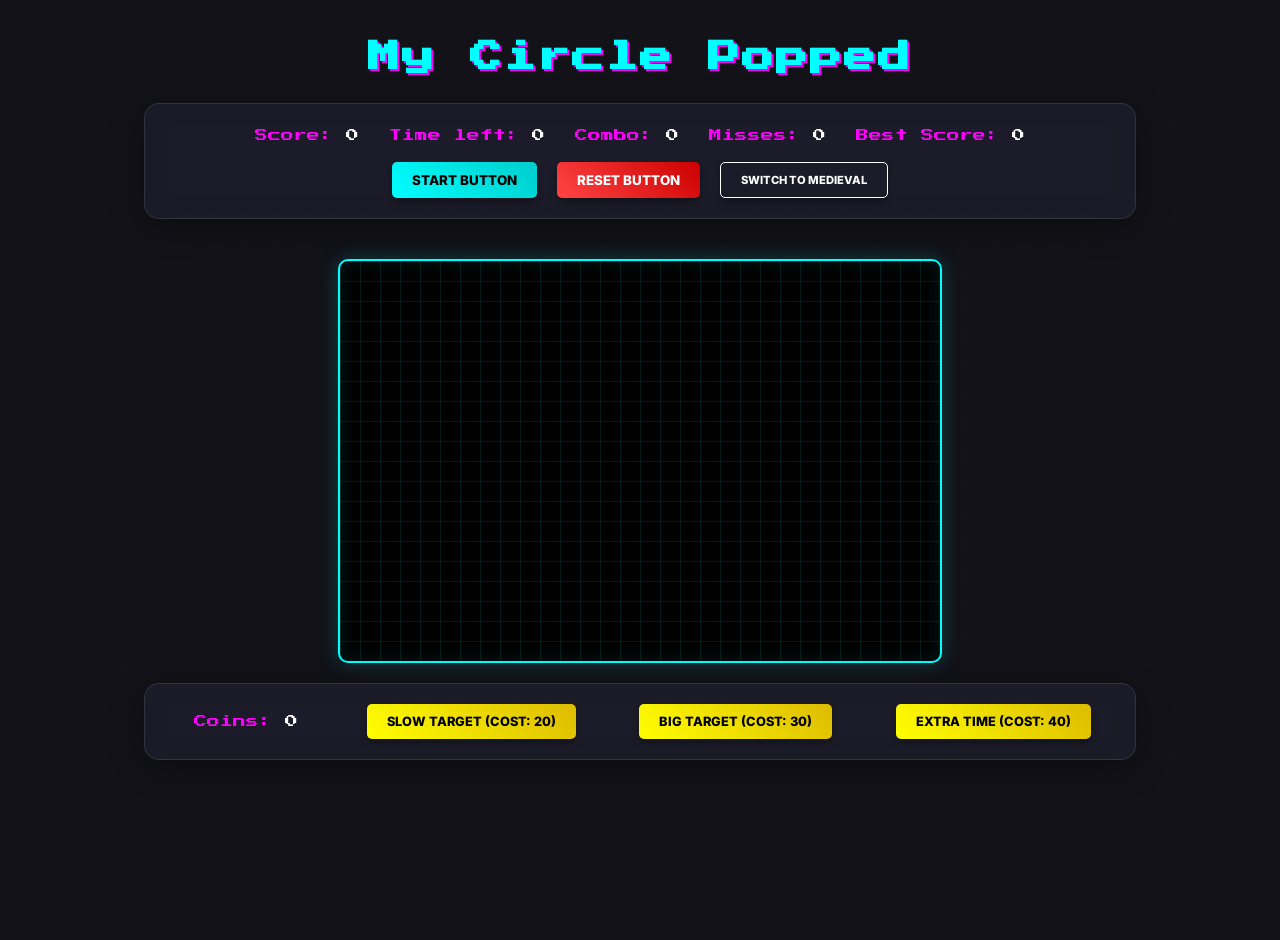
<file: index.html>
<!DOCTYPE html>
<html>

<head>
    <title>My Circle Popped</title>
    <link
        href="https://fonts.googleapis.com/css2?family=Press+Start+2P&family=Inter:wght@400;600;800&family=MedievalSharp&display=swap"
        rel="stylesheet">
    <link rel="stylesheet" href="style.css">
    <link rel="icon" type="image/png" href="favicon.png">
</head>

<body>
    <h1> My Circle Popped </h1>
    <div id="hud">
        <!-- Stats Row -->
        <div class="stats-row">
            <p>Score: <span id="scoreValue">0</span></p>
            <p>Time left: <span id="timeValue">0</span></p>
            <p>Combo: <span id="comboValue">0</span></p>
            <p>Misses: <span id="missValue">0</span></p>
            <p>Best Score: <span id="bestScoreValue">0</span></p>
        </div>

        <!-- Controls Row -->
        <div class="controls-row">
            <button id="startButton"> Start Button </button>
            <button id="resetButton"> Reset Button </button>
            <button id="themeButton">Switch to Medieval</button>
        </div>
    </div>

    <div id="spawningBox"></div>
    <div id="shop">
        <p>Coins: <span id="coinValue">0</span></p>
        <button id="upgrade1Button">Slow Target (Cost: 20) </button>
        <button id="upgrade2Button">Big Target (Cost: 30) </button>
        <button id="upgrade3Button">Extra Time (Cost: 40) </button>
    </div>

    <script type="module" src="scripts/main.js"></script> <!--Run the script last!!-->

</body>

</html>
</file>
<file: style.css>
:root {
    --bg-color: #121212;
    --surface-color: #1e1e2e;
    --text-color: #ffffff;
    --primary-color: #00ffff;
    /* Cyan */
    --secondary-color: #ff00ff;
    /* Magenta */
    --accent-color: #ffff00;
    /* Yellow */
    --danger-color: #ff4444;

    --glow-primary: 0 0 10px rgba(0, 255, 255, 0.7);
    --glow-secondary: 0 0 10px rgba(255, 0, 255, 0.7);

    --font-heading: 'Press Start 2P', cursive;
    --font-body: 'Inter', sans-serif;

    /* Background Pattern - Cyberpunk Grid */
    --bg-image:
        linear-gradient(rgba(18, 18, 25, 0.9), rgba(18, 18, 25, 0.9)),
        url("data:image/svg+xml,%3Csvg width='60' height='60' viewBox='0 0 60 60' xmlns='http://www.w3.org/2000/svg'%3E%3Cg fill='none' fill-rule='evenodd'%3E%3Cg fill='%231e1e2e' fill-opacity='0.4'%3E%3Cpath d='M36 34v-4h-2v4h-4v2h4v4h2v-4h4v-2h-4zm0-30V0h-2v4h-4v2h4v4h2V6h4V4h-4zM6 34v-4H4v4H0v2h4v4h2v-4h4v-2H6zM6 4V0H4v4H0v2h4v4h2V6h4V4H6z'/%3E%3C/g%3E%3C/g%3E%3C/svg%3E");

    --arena-border: 2px solid var(--primary-color);
    --arena-shadow: 0 0 20px rgba(0, 255, 255, 0.2), inset 0 0 20px rgba(0, 255, 255, 0.1);
    --arena-bg: #000;
}

/* --- MEDIEVAL THEME OVERRIDES --- */
body.medieval-theme {
    --bg-color: #2b1d0e;
    /* Dark Wood */
    --surface-color: #3d2b1f;
    /* Wood Panel */
    --text-color: #d4c59a;
    /* Parchment */
    --primary-color: #ffd700;
    /* Gold */
    --secondary-color: #8b0000;
    /* Crimson */
    --accent-color: #cd853f;
    /* Bronze/Leather */
    --danger-color: #550000;

    --font-heading: 'MedievalSharp', cursive;
    --font-body: 'MedievalSharp', cursive;

    /* Background - Old Paper / Leather Texture (Simulated with simple noise/color) */
    --bg-image: radial-gradient(circle, #3d2b1f 0%, #1a1008 100%);

    --arena-border: 6px solid #5c4033;
    /* Thick Wood Border */
    --arena-shadow: 2px 2px 10px rgba(0, 0, 0, 0.7) inset, 0 0 0 4px #3e2723;
    --arena-bg: #261a12;
}

body {
    font-family: var(--font-body);
    background-color: var(--bg-color);
    color: var(--text-color);
    margin: 0;
    padding: 20px;
    display: flex;
    flex-direction: column;
    align-items: center;
    min-height: 100vh;
    background-image: var(--bg-image);
    transition: background 0.5s ease, color 0.5s ease;
}

/* Headers */
h1 {
    font-family: var(--font-heading);
    color: var(--primary-color);
    text-shadow: 2px 2px 0px var(--secondary-color);
    margin-bottom: 30px;
    letter-spacing: 2px;
}

/* UI Container */
#hud,
#shop {
    background: rgba(30, 30, 46, 0.8);
    backdrop-filter: blur(10px);
    -webkit-backdrop-filter: blur(10px);
    padding: 20px;
    border-radius: 15px;
    border: 1px solid rgba(255, 255, 255, 0.1);
    box-shadow: 0 8px 32px 0 rgba(0, 0, 0, 0.37);
    margin-bottom: 20px;
    width: 100%;
    max-width: 950px;
    display: flex;
    flex-direction: column;
    /* Force Vertical Stack for HUD */
    align-items: center;
    gap: 15px;
    transition: all 0.5s ease;
}

/* Flex Rows inside HUD */
.stats-row,
.controls-row {
    display: flex;
    justify-content: center;
    flex-wrap: wrap;
    gap: 20px;
    width: 100%;
    align-items: center;
}

/* Shop handles its own layout (keep horizontal or allow wrap) */
#shop {
    flex-direction: row;
    /* Shop can stay horizontal */
    justify-content: space-around;
    flex-wrap: wrap;
}


/* Medieval Override for UI */
body.medieval-theme #hud,
body.medieval-theme #shop {
    background: #3d2b1f;
    /* Wood */
    border: 2px solid #8b4513;
    box-shadow: 5px 5px 15px rgba(0, 0, 0, 0.8);
    border-radius: 4px;
    /* Less rounded */
}

#hud p,
#shop p {
    font-family: var(--font-heading);
    font-size: 0.8rem;
    margin: 5px;
    color: var(--secondary-color);
}

/* Medieval Text Color Override */
body.medieval-theme #hud p,
body.medieval-theme #shop p {
    color: #a0522d;
    /* Sienna */
    font-size: 1.0rem;
    /* Comfortable size */
}


#hud span,
#shop span {
    color: var(--text-color);
}

/* Arena */
#spawningBox {
    width: 600px;
    height: 400px;
    background-color: var(--arena-bg);
    border: var(--arena-border);
    box-shadow: var(--arena-shadow);
    margin: 20px auto;
    position: relative;
    border-radius: 10px;
    overflow: hidden;

    /* Grid Pattern (Only shows if var is set, otherwise overwritten by theme) */
    background-image:
        linear-gradient(rgba(0, 255, 255, 0.1) 1px, transparent 1px),
        linear-gradient(90deg, rgba(0, 255, 255, 0.1) 1px, transparent 1px);
    background-size: 20px 20px;
    transition: all 0.5s ease;
}

/* Medieval Arena Override - Remove Grid */
body.medieval-theme #spawningBox {
    background-image: none;
    /* No grid */
    border-radius: 2px;
}

/* Target */
.target {
    width: 50px;
    height: 50px;
    /* Default Neon Target */
    background: radial-gradient(circle at 30% 30%, #ffaaaa, #ff0000);
    position: absolute;
    border-radius: 50%;
    cursor: crosshair;
    box-shadow: 0 0 15px rgba(255, 0, 0, 0.8);
    transition: top 0.7s cubic-bezier(0.25, 0.46, 0.45, 0.94), left 0.7s cubic-bezier(0.25, 0.46, 0.45, 0.94);
    animation: pulse 1s infinite alternate;
}

/* Medieval Target - Archery Target style */
body.medieval-theme .target {
    /* Rings: White outer, Black mid, Red inner, Yellow center */
    background: radial-gradient(circle,
            #ffd700 0%, #ffd700 20%,
            #ff0000 20%, #ff0000 40%,
            #000000 40%, #000000 60%,
            #ffffff 60%, #ffffff 100%);
    box-shadow: 2px 2px 5px rgba(0, 0, 0, 0.5);
    animation: none;
    /* No pulsing in medieval times! */
}

@keyframes pulse {
    from {
        transform: scale(1);
        box-shadow: 0 0 10px rgba(255, 0, 0, 0.6);
    }

    to {
        transform: scale(1.1);
        box-shadow: 0 0 20px rgba(255, 0, 0, 0.9);
    }
}

/* Buttons */
button {
    font-family: var(--font-body);
    font-weight: 800;
    text-transform: uppercase;
    padding: 10px 20px;
    border: none;
    border-radius: 5px;
    cursor: pointer;
    transition: all 0.2s ease;
    background: linear-gradient(45deg, var(--primary-color), #00cccc);
    color: #000;
    box-shadow: 0 4px 6px rgba(0, 0, 0, 0.3);
}

/* Medieval Button Override */
body.medieval-theme button {
    background: linear-gradient(to bottom, #8b4513, #5c4033);
    color: #ffd700;
    border: 2px solid #3e2723;
    border-radius: 2px;
    box-shadow: 0 4px 0 #3e2723;
    text-shadow: 1px 1px 0 #000;
}

body.medieval-theme button:hover {
    background: linear-gradient(to bottom, #a0522d, #6d4c41);
    transform: translateY(-2px);
    box-shadow: 0 6px 0 #3e2723;
}

body.medieval-theme button:active {
    transform: translateY(2px);
    box-shadow: 0 2px 0 #3e2723;
}


button:hover {
    transform: translateY(-2px);
    box-shadow: 0 6px 12px rgba(0, 255, 255, 0.4);
}

button:active {
    transform: translateY(1px);
}

#resetButton {
    background: linear-gradient(45deg, var(--danger-color), #cc0000);
    color: white;
}

/* Medieval Reset */
body.medieval-theme #resetButton {
    background: linear-gradient(to bottom, #800000, #500000);
    color: white;
}


#themeButton {
    background: transparent;
    border: 1px solid var(--text-color);
    color: var(--text-color);
    font-size: 0.7rem;
}

body.medieval-theme #themeButton {
    background: #2b1d0e;
    color: #ffd700;
    border: 1px solid #ffd700;
    box-shadow: none;
}


#shop button {
    background: linear-gradient(45deg, var(--accent-color), #ddbb00);
    font-size: 0.8rem;
}

body.medieval-theme #shop button {
    background: linear-gradient(to bottom, #daa520, #b8860b);
    color: #3e2723;
    box-shadow: 0 4px 0 #8b4513;
}


/* Feedback Text */
.feedback-text {
    font-family: var(--font-heading);
    font-size: 24px;
    text-shadow: 3px 3px 0px #000;
    -webkit-text-stroke: 1px white;
    position: absolute;
    font-weight: bold;
    pointer-events: none;
    user-select: none;
    animation: floatUp 0.6s cubic-bezier(0.175, 0.885, 0.32, 1.275) forwards;
    z-index: 10;
}

body.medieval-theme .feedback-text {
    color: #fffacd !important;
    /* LemonChiffon (Light Gold) */
    font-size: 32px;
    /* Bigger text */
    -webkit-text-stroke: 0;
    /* Remove stroke */
    text-shadow: 2px 2px 0 #000, 0 0 10px #ffd700;
    /* Glow */
}


@keyframes floatUp {
    0% {
        transform: translateY(0) scale(0.5);
        opacity: 0;
    }

    50% {
        opacity: 1;
        transform: translateY(-20px) scale(1.2);
    }

    100% {
        transform: translateY(-50px) scale(1);
        opacity: 0;
    }
}
</file>
<file: My Circle Popped/style.css>
:root {
    --bg-color: #121212;
    --surface-color: #1e1e2e;
    --text-color: #ffffff;
    --primary-color: #00ffff;
    /* Cyan */
    --secondary-color: #ff00ff;
    /* Magenta */
    --accent-color: #ffff00;
    /* Yellow */
    --danger-color: #ff4444;

    --glow-primary: 0 0 10px rgba(0, 255, 255, 0.7);
    --glow-secondary: 0 0 10px rgba(255, 0, 255, 0.7);

    --font-heading: 'Press Start 2P', cursive;
    --font-body: 'Inter', sans-serif;

    /* Background Pattern - Cyberpunk Grid */
    --bg-image:
        linear-gradient(rgba(18, 18, 25, 0.9), rgba(18, 18, 25, 0.9)),
        url("data:image/svg+xml,%3Csvg width='60' height='60' viewBox='0 0 60 60' xmlns='http://www.w3.org/2000/svg'%3E%3Cg fill='none' fill-rule='evenodd'%3E%3Cg fill='%231e1e2e' fill-opacity='0.4'%3E%3Cpath d='M36 34v-4h-2v4h-4v2h4v4h2v-4h4v-2h-4zm0-30V0h-2v4h-4v2h4v4h2V6h4V4h-4zM6 34v-4H4v4H0v2h4v4h2v-4h4v-2H6zM6 4V0H4v4H0v2h4v4h2V6h4V4H6z'/%3E%3C/g%3E%3C/g%3E%3C/svg%3E");

    --arena-border: 2px solid var(--primary-color);
    --arena-shadow: 0 0 20px rgba(0, 255, 255, 0.2), inset 0 0 20px rgba(0, 255, 255, 0.1);
    --arena-bg: #000;
}

/* --- MEDIEVAL THEME OVERRIDES --- */
body.medieval-theme {
    --bg-color: #2b1d0e;
    /* Dark Wood */
    --surface-color: #3d2b1f;
    /* Wood Panel */
    --text-color: #d4c59a;
    /* Parchment */
    --primary-color: #ffd700;
    /* Gold */
    --secondary-color: #8b0000;
    /* Crimson */
    --accent-color: #cd853f;
    /* Bronze/Leather */
    --danger-color: #550000;

    --font-heading: 'MedievalSharp', cursive;
    --font-body: 'MedievalSharp', cursive;

    /* Background - Old Paper / Leather Texture (Simulated with simple noise/color) */
    --bg-image: radial-gradient(circle, #3d2b1f 0%, #1a1008 100%);

    --arena-border: 6px solid #5c4033;
    /* Thick Wood Border */
    --arena-shadow: 2px 2px 10px rgba(0, 0, 0, 0.7) inset, 0 0 0 4px #3e2723;
    --arena-bg: #261a12;
}

body {
    font-family: var(--font-body);
    background-color: var(--bg-color);
    color: var(--text-color);
    margin: 0;
    padding: 20px;
    display: flex;
    flex-direction: column;
    align-items: center;
    min-height: 100vh;
    background-image: var(--bg-image);
    transition: background 0.5s ease, color 0.5s ease;
}

/* Headers */
h1 {
    font-family: var(--font-heading);
    color: var(--primary-color);
    text-shadow: 2px 2px 0px var(--secondary-color);
    margin-bottom: 30px;
    letter-spacing: 2px;
}

/* UI Container */
#hud,
#shop {
    background: rgba(30, 30, 46, 0.8);
    backdrop-filter: blur(10px);
    -webkit-backdrop-filter: blur(10px);
    padding: 20px;
    border-radius: 15px;
    border: 1px solid rgba(255, 255, 255, 0.1);
    box-shadow: 0 8px 32px 0 rgba(0, 0, 0, 0.37);
    margin-bottom: 20px;
    width: 100%;
    max-width: 950px;
    display: flex;
    flex-direction: column;
    /* Force Vertical Stack for HUD */
    align-items: center;
    gap: 15px;
    transition: all 0.5s ease;
}

/* Flex Rows inside HUD */
.stats-row,
.controls-row {
    display: flex;
    justify-content: center;
    flex-wrap: wrap;
    gap: 20px;
    width: 100%;
    align-items: center;
}

/* Shop handles its own layout (keep horizontal or allow wrap) */
#shop {
    flex-direction: row;
    /* Shop can stay horizontal */
    justify-content: space-around;
    flex-wrap: wrap;
}


/* Medieval Override for UI */
body.medieval-theme #hud,
body.medieval-theme #shop {
    background: #3d2b1f;
    /* Wood */
    border: 2px solid #8b4513;
    box-shadow: 5px 5px 15px rgba(0, 0, 0, 0.8);
    border-radius: 4px;
    /* Less rounded */
}

#hud p,
#shop p {
    font-family: var(--font-heading);
    font-size: 0.8rem;
    margin: 5px;
    color: var(--secondary-color);
}

/* Medieval Text Color Override */
body.medieval-theme #hud p,
body.medieval-theme #shop p {
    color: #a0522d;
    /* Sienna */
    font-size: 1.0rem;
    /* Comfortable size */
}


#hud span,
#shop span {
    color: var(--text-color);
}

/* Arena */
#spawningBox {
    width: 600px;
    height: 400px;
    background-color: var(--arena-bg);
    border: var(--arena-border);
    box-shadow: var(--arena-shadow);
    margin: 20px auto;
    position: relative;
    border-radius: 10px;
    overflow: hidden;

    /* Grid Pattern (Only shows if var is set, otherwise overwritten by theme) */
    background-image:
        linear-gradient(rgba(0, 255, 255, 0.1) 1px, transparent 1px),
        linear-gradient(90deg, rgba(0, 255, 255, 0.1) 1px, transparent 1px);
    background-size: 20px 20px;
    transition: all 0.5s ease;
}

/* Medieval Arena Override - Remove Grid */
body.medieval-theme #spawningBox {
    background-image: none;
    /* No grid */
    border-radius: 2px;
}

/* Target */
.target {
    width: 50px;
    height: 50px;
    /* Default Neon Target */
    background: radial-gradient(circle at 30% 30%, #ffaaaa, #ff0000);
    position: absolute;
    border-radius: 50%;
    cursor: crosshair;
    box-shadow: 0 0 15px rgba(255, 0, 0, 0.8);
    transition: top 0.7s cubic-bezier(0.25, 0.46, 0.45, 0.94), left 0.7s cubic-bezier(0.25, 0.46, 0.45, 0.94);
    animation: pulse 1s infinite alternate;
}

/* Medieval Target - Archery Target style */
body.medieval-theme .target {
    /* Rings: White outer, Black mid, Red inner, Yellow center */
    background: radial-gradient(circle,
            #ffd700 0%, #ffd700 20%,
            #ff0000 20%, #ff0000 40%,
            #000000 40%, #000000 60%,
            #ffffff 60%, #ffffff 100%);
    box-shadow: 2px 2px 5px rgba(0, 0, 0, 0.5);
    animation: none;
    /* No pulsing in medieval times! */
}

@keyframes pulse {
    from {
        transform: scale(1);
        box-shadow: 0 0 10px rgba(255, 0, 0, 0.6);
    }

    to {
        transform: scale(1.1);
        box-shadow: 0 0 20px rgba(255, 0, 0, 0.9);
    }
}

/* Buttons */
button {
    font-family: var(--font-body);
    font-weight: 800;
    text-transform: uppercase;
    padding: 10px 20px;
    border: none;
    border-radius: 5px;
    cursor: pointer;
    transition: all 0.2s ease;
    background: linear-gradient(45deg, var(--primary-color), #00cccc);
    color: #000;
    box-shadow: 0 4px 6px rgba(0, 0, 0, 0.3);
}

/* Medieval Button Override */
body.medieval-theme button {
    background: linear-gradient(to bottom, #8b4513, #5c4033);
    color: #ffd700;
    border: 2px solid #3e2723;
    border-radius: 2px;
    box-shadow: 0 4px 0 #3e2723;
    text-shadow: 1px 1px 0 #000;
}

body.medieval-theme button:hover {
    background: linear-gradient(to bottom, #a0522d, #6d4c41);
    transform: translateY(-2px);
    box-shadow: 0 6px 0 #3e2723;
}

body.medieval-theme button:active {
    transform: translateY(2px);
    box-shadow: 0 2px 0 #3e2723;
}


button:hover {
    transform: translateY(-2px);
    box-shadow: 0 6px 12px rgba(0, 255, 255, 0.4);
}

button:active {
    transform: translateY(1px);
}

#resetButton {
    background: linear-gradient(45deg, var(--danger-color), #cc0000);
    color: white;
}

/* Medieval Reset */
body.medieval-theme #resetButton {
    background: linear-gradient(to bottom, #800000, #500000);
    color: white;
}


#themeButton {
    background: transparent;
    border: 1px solid var(--text-color);
    color: var(--text-color);
    font-size: 0.7rem;
}

body.medieval-theme #themeButton {
    background: #2b1d0e;
    color: #ffd700;
    border: 1px solid #ffd700;
    box-shadow: none;
}


#shop button {
    background: linear-gradient(45deg, var(--accent-color), #ddbb00);
    font-size: 0.8rem;
}

body.medieval-theme #shop button {
    background: linear-gradient(to bottom, #daa520, #b8860b);
    color: #3e2723;
    box-shadow: 0 4px 0 #8b4513;
}


/* Feedback Text */
.feedback-text {
    font-family: var(--font-heading);
    font-size: 24px;
    text-shadow: 3px 3px 0px #000;
    -webkit-text-stroke: 1px white;
    position: absolute;
    font-weight: bold;
    pointer-events: none;
    user-select: none;
    animation: floatUp 0.6s cubic-bezier(0.175, 0.885, 0.32, 1.275) forwards;
    z-index: 10;
}

body.medieval-theme .feedback-text {
    color: #ffd700 !important;
    /* Force gold text */
    -webkit-text-stroke: 1px #000;
}


@keyframes floatUp {
    0% {
        transform: translateY(0) scale(0.5);
        opacity: 0;
    }

    50% {
        opacity: 1;
        transform: translateY(-20px) scale(1.2);
    }

    100% {
        transform: translateY(-50px) scale(1);
        opacity: 0;
    }
}
</file>
